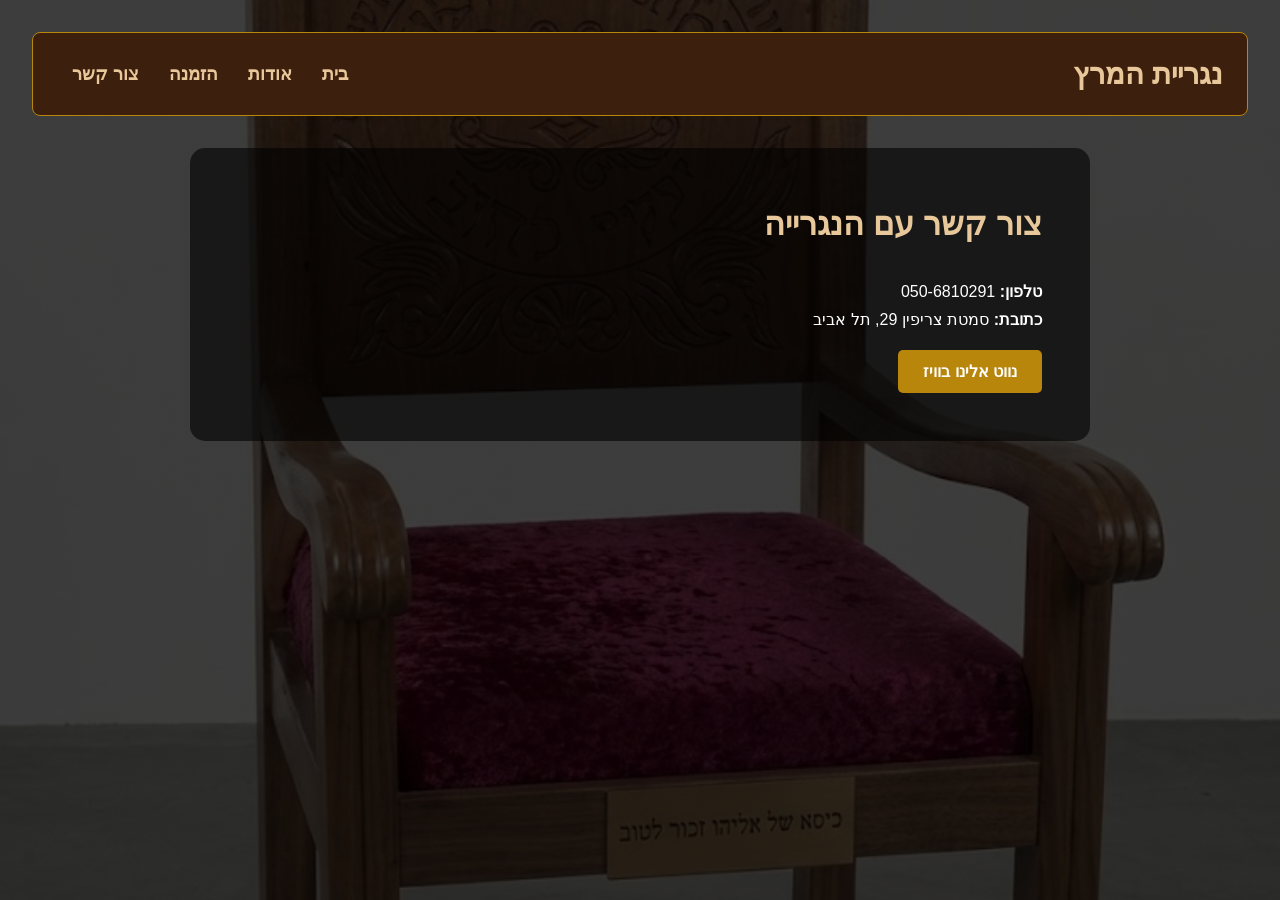
<file: contact.html>
<!DOCTYPE html><html lang="he" dir="rtl"><head><meta charset="UTF-8"><link rel="stylesheet" href="style.css"></head>
<body><div class="page-container">
<nav><a href="index.html" style="color:#E8C89A;text-decoration:none;font-size:1.8rem;font-weight:bold;">נגריית המרץ</a>
<div class="nav-links"><a href="index.html">בית</a><a href="about.html">אודות</a><a href="order.html">הזמנה</a><a href="contact.html">צור קשר</a></div></nav>
<div class="content">
  <h1>צור קשר עם הנגרייה</h1>
  <p><strong>טלפון:</strong> 050-6810291</p>
  <p><strong>כתובת:</strong> סמטת צריפין 29, תל אביב</p>
  <button onclick="window.open('https://waze.com/ul?q=סמטת צריפין 29, תל אביב')">נווט אלינו בוויז</button>
</div></div></body></html>
</file>
<file: style.css>
* { margin: 0; padding: 0; box-sizing: border-box; }
body { font-family: 'Heebo', sans-serif; direction: rtl; color: white; }
.page-container {
    background: linear-gradient(rgba(0,0,0,0.75), rgba(0,0,0,0.75)), url('ELYAHU_1.jpeg');
    background-size: cover; background-position: center; background-attachment: fixed;
    min-height: 100vh; padding: 2rem;
}
nav { background: #3D1F0D; padding: 1.5rem; display: flex; justify-content: space-between; align-items: center; border-radius: 8px; margin-bottom: 2rem; border: 1px solid #B8860B; }
.nav-links a { color: #E8C89A; margin: 0 15px; text-decoration: none; font-weight: bold; font-size: 1.1rem; }
.content { max-width: 900px; margin: 0 auto; background: rgba(0,0,0,0.6); padding: 3rem; border-radius: 15px; line-height: 1.8; }
h1 { color: #E8C89A; margin-bottom: 1.5rem; }
input, textarea, select { width: 100%; padding: 12px; margin: 10px 0; border-radius: 5px; border: none; font-size: 1rem; }
button { padding: 12px 25px; background: #B8860B; color: white; border: none; cursor: pointer; font-weight: bold; font-size: 1rem; margin-top: 15px; border-radius: 5px; }
</file>
